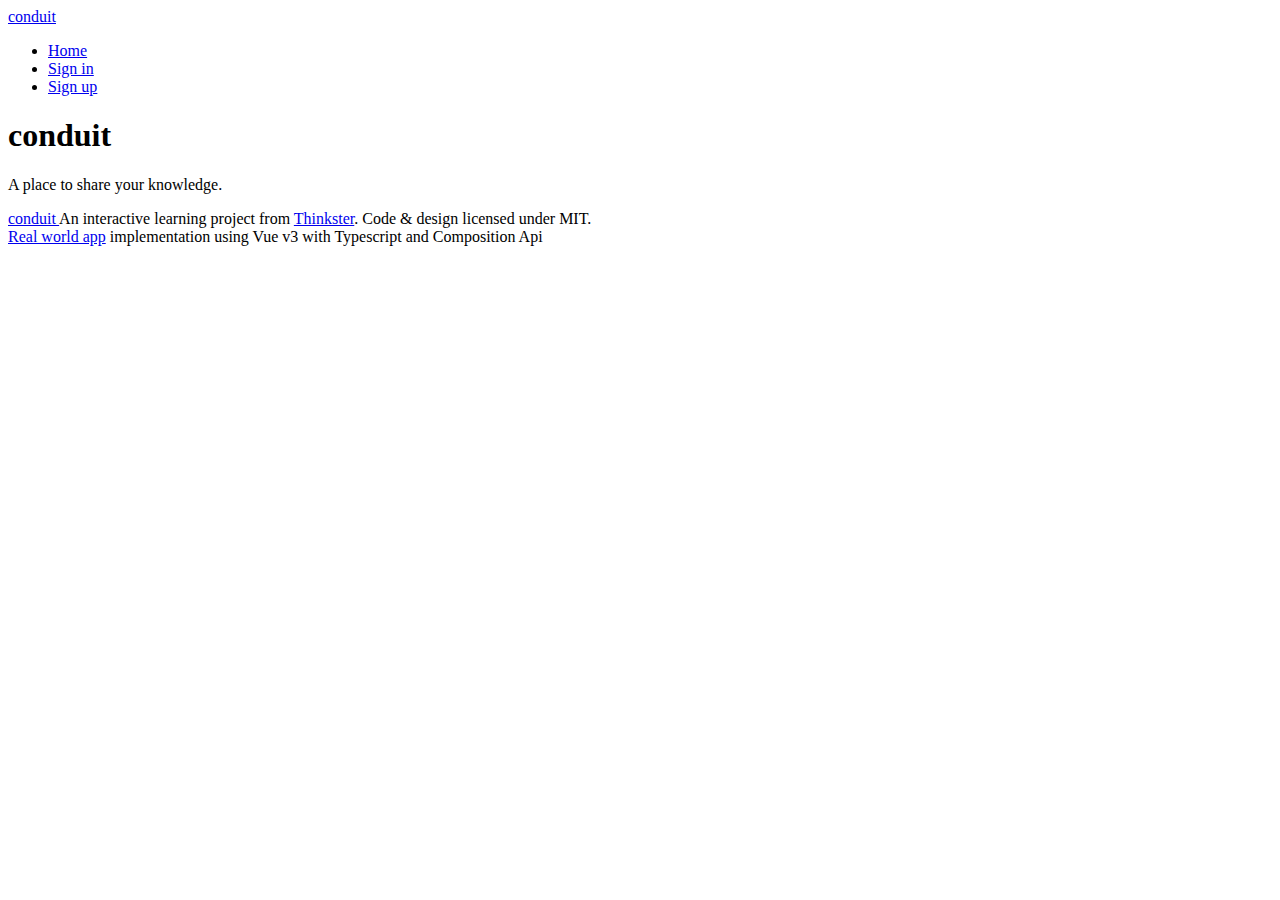
<file: realworld/index.html>
<!DOCTYPE html>
<html lang="en">
<head>
  <meta charset="UTF-8">
  <title>Conduit</title>
  <meta name="viewport" content="width=device-width, initial-scale=1.0">

  <link rel="icon" href="/realworld/favicon.ico" />
  <link href="//code.ionicframework.com/ionicons/2.0.1/css/ionicons.min.css" rel="stylesheet" type="text/css">
  <link href="//fonts.googleapis.com/css?family=Titillium+Web:700|Source+Serif+Pro:400,700|Merriweather+Sans:400,700|Source+Sans+Pro:400,300,600,700,300italic,400italic,600italic,700italic" rel="stylesheet" type="text/css">

  <link rel="stylesheet" href="//demo.realworld.io/main.css">
  <script type="module" crossorigin src="/realworld/assets/index-fPpdgeJo.js"></script>
</head>
<body>
<div id="app"></div>
</body>
</html>
</file>
